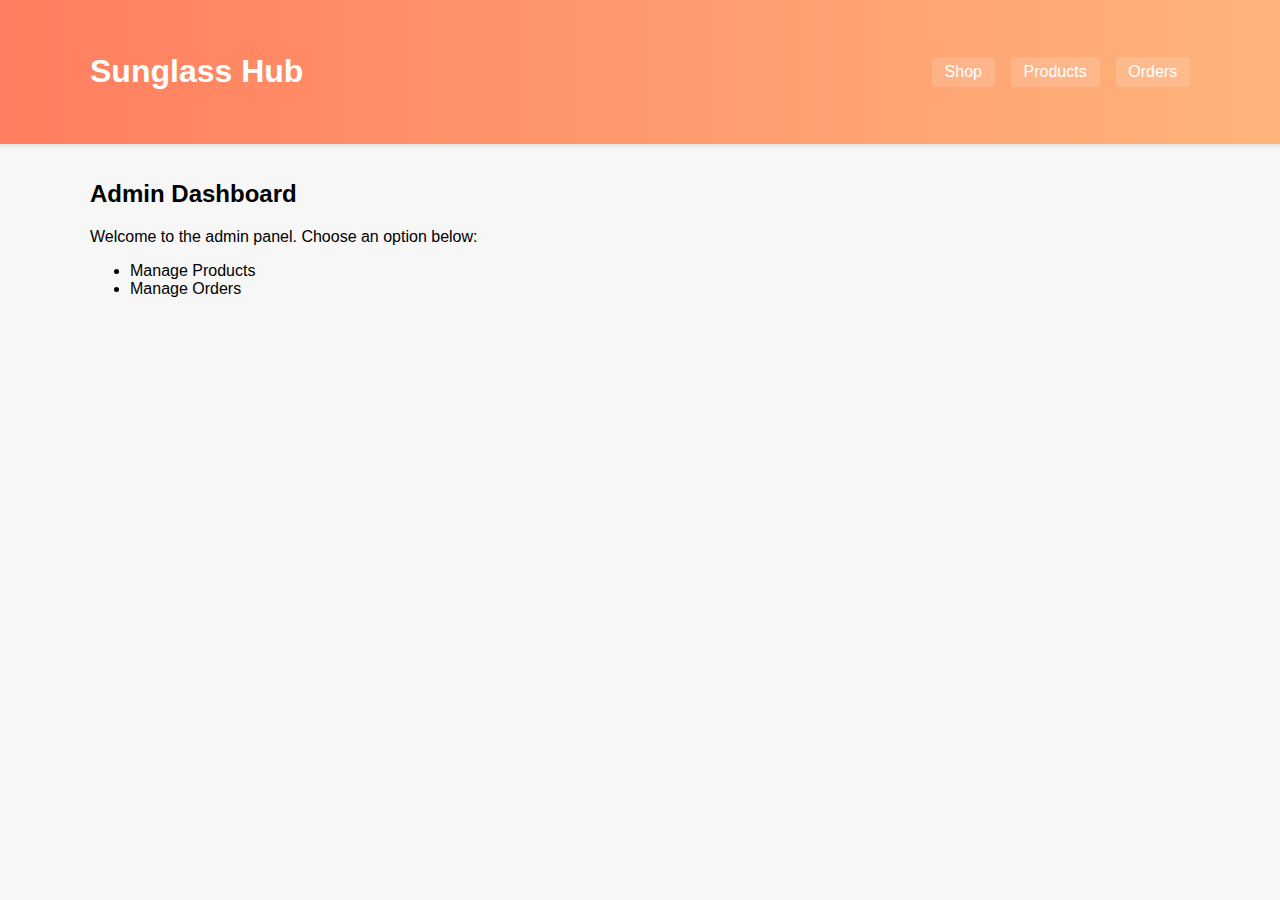
<file: templates/admin_dashboard.html>
<!DOCTYPE html>
<html lang="en">
<head>
  <meta charset="UTF-8">
  <meta name="viewport" content="width=device-width, initial-scale=1.0">
  <title>Admin Dashboard - Sunglass Hub</title>
  <link rel="stylesheet" href="/static/css/styles.css">
</head>
<body>
  <header>
    <div class="container">
      <h1><a href="/">Sunglass Hub</a></h1>
      <nav>
        <a class="nav-link" href="/">Shop</a>
        <a class="nav-link" href="/admin/products">Products</a>
        <a class="nav-link" href="/admin/orders">Orders</a>
      </nav>
    </div>
  </header>
  <div class="container">
    <h2>Admin Dashboard</h2>
    <p>Welcome to the admin panel. Choose an option below:</p>
    <ul>
      <li><a href="/admin/products">Manage Products</a></li>
      <li><a href="/admin/orders">Manage Orders</a></li>
    </ul>
  </div>
</body>
</html>
</file>
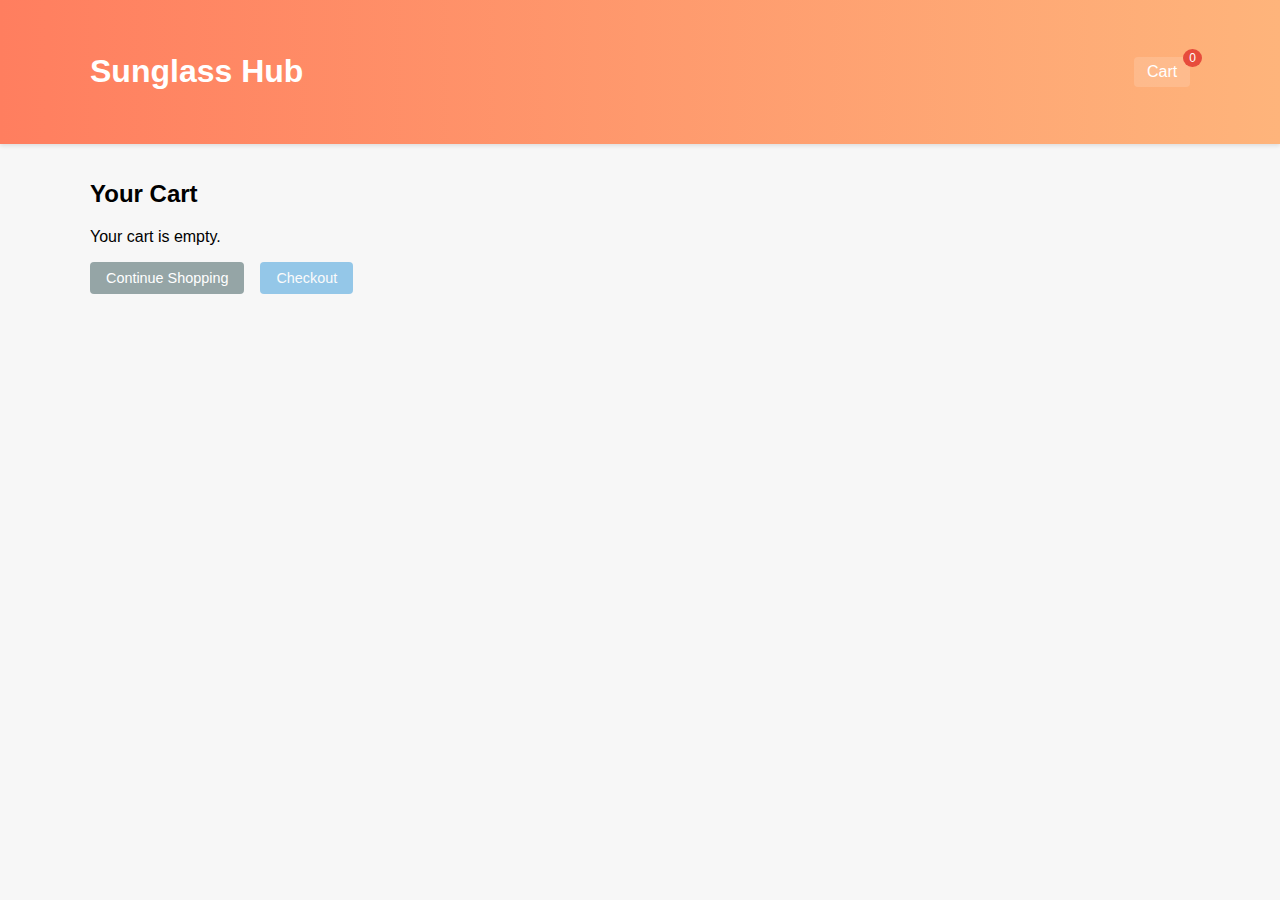
<file: templates/cart.html>
<!DOCTYPE html>
<html lang="en">
<head>
  <meta charset="UTF-8">
  <meta name="viewport" content="width=device-width, initial-scale=1.0">
  <title>Your Cart - Sunglass Hub</title>
  <link rel="stylesheet" href="/static/css/styles.css">
</head>
<body>
  <header>
    <div class="container">
      <h1><a href="/">Sunglass Hub</a></h1>
      <nav>
        <a class="nav-link" href="/cart.html">Cart <span id="cart-count" class="badge">0</span></a>
      </nav>
    </div>
  </header>
  <div class="container">
    <h2>Your Cart</h2>
    <div id="empty-message" style="display:none;">Your cart is empty.</div>
    <table id="cart-table" class="cart-table" style="display:none;">
      <thead>
        <tr>
          <th>Product</th>
          <th>Quantity</th>
          <th>Price</th>
          <th>Subtotal</th>
          <th></th>
        </tr>
      </thead>
      <tbody></tbody>
    </table>
    <div id="cart-total" style="margin-top:1rem;font-weight:bold;"></div>
    <div class="cart-actions" style="margin-top:1rem;display:flex;gap:1rem;">
      <a href="/" class="btn btn-secondary">Continue Shopping</a>
      <a href="/checkout.html" class="btn btn-primary" id="checkout-btn">Checkout</a>
    </div>
  </div>
  <script src="/static/js/cart.js"></script>
</body>
</html>
</file>
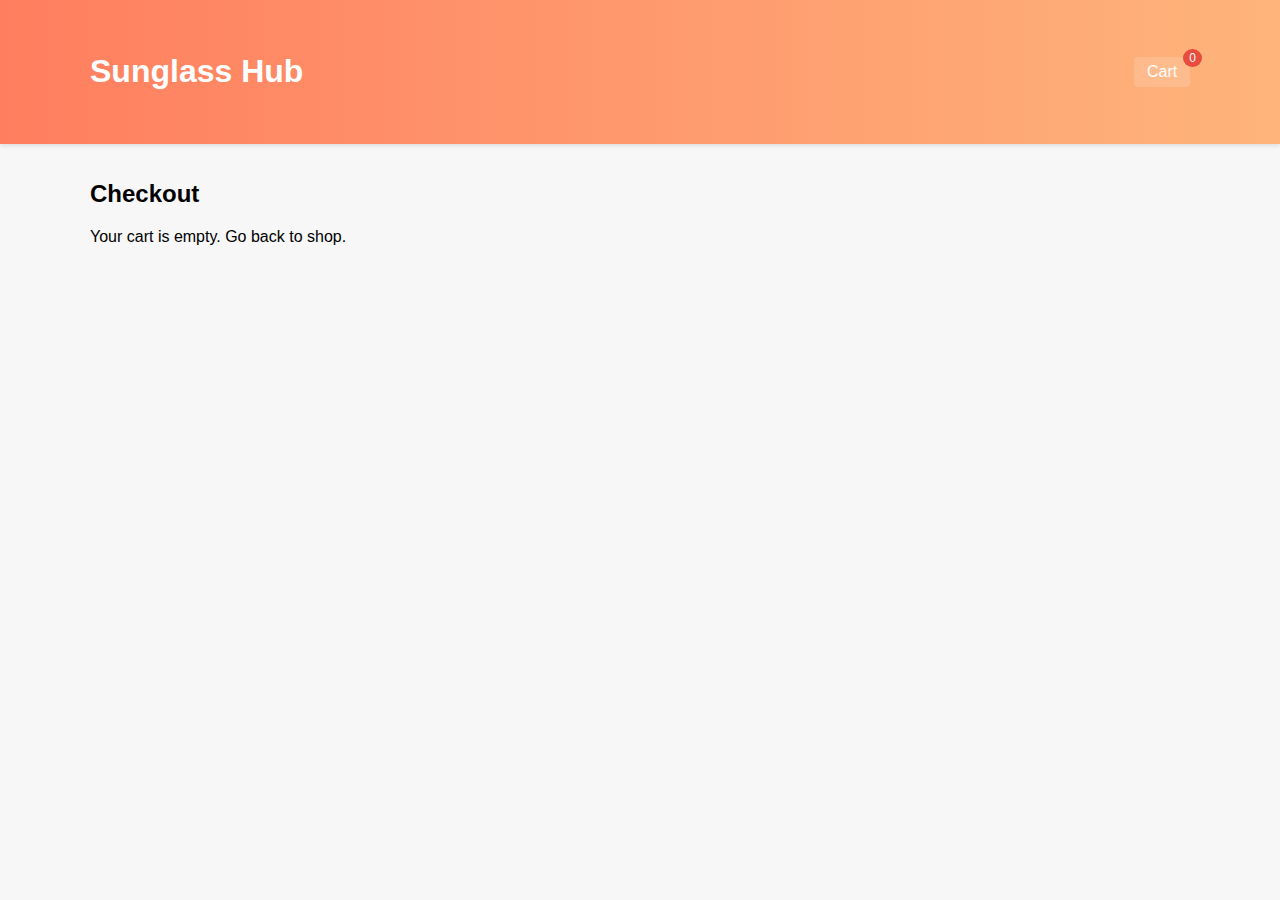
<file: templates/checkout.html>
<!DOCTYPE html>
<html lang="en">
<head>
  <meta charset="UTF-8">
  <meta name="viewport" content="width=device-width, initial-scale=1.0">
  <title>Checkout - Sunglass Hub</title>
  <link rel="stylesheet" href="/static/css/styles.css">
</head>
<body>
  <header>
    <div class="container">
      <h1><a href="/">Sunglass Hub</a></h1>
      <nav>
        <a class="nav-link" href="/cart.html">Cart <span id="cart-count" class="badge">0</span></a>
      </nav>
    </div>
  </header>
  <div class="container">
    <h2>Checkout</h2>
    <div id="summary"></div>
    <form id="checkout-form">
      <div>
        <label for="name">Full Name</label>
        <input type="text" id="name" required>
      </div>
      <div>
        <label for="email">Email</label>
        <input type="email" id="email" required>
      </div>
      <div>
        <label for="phone">Phone</label>
        <input type="tel" id="phone" required>
      </div>
      <div>
        <label for="address">Delivery Address</label>
        <textarea id="address" rows="3" required></textarea>
      </div>
      <button type="submit">Pay with eSewa</button>
    </form>
  </div>
  <script src="/static/js/checkout.js"></script>
</body>
</html>
</file>
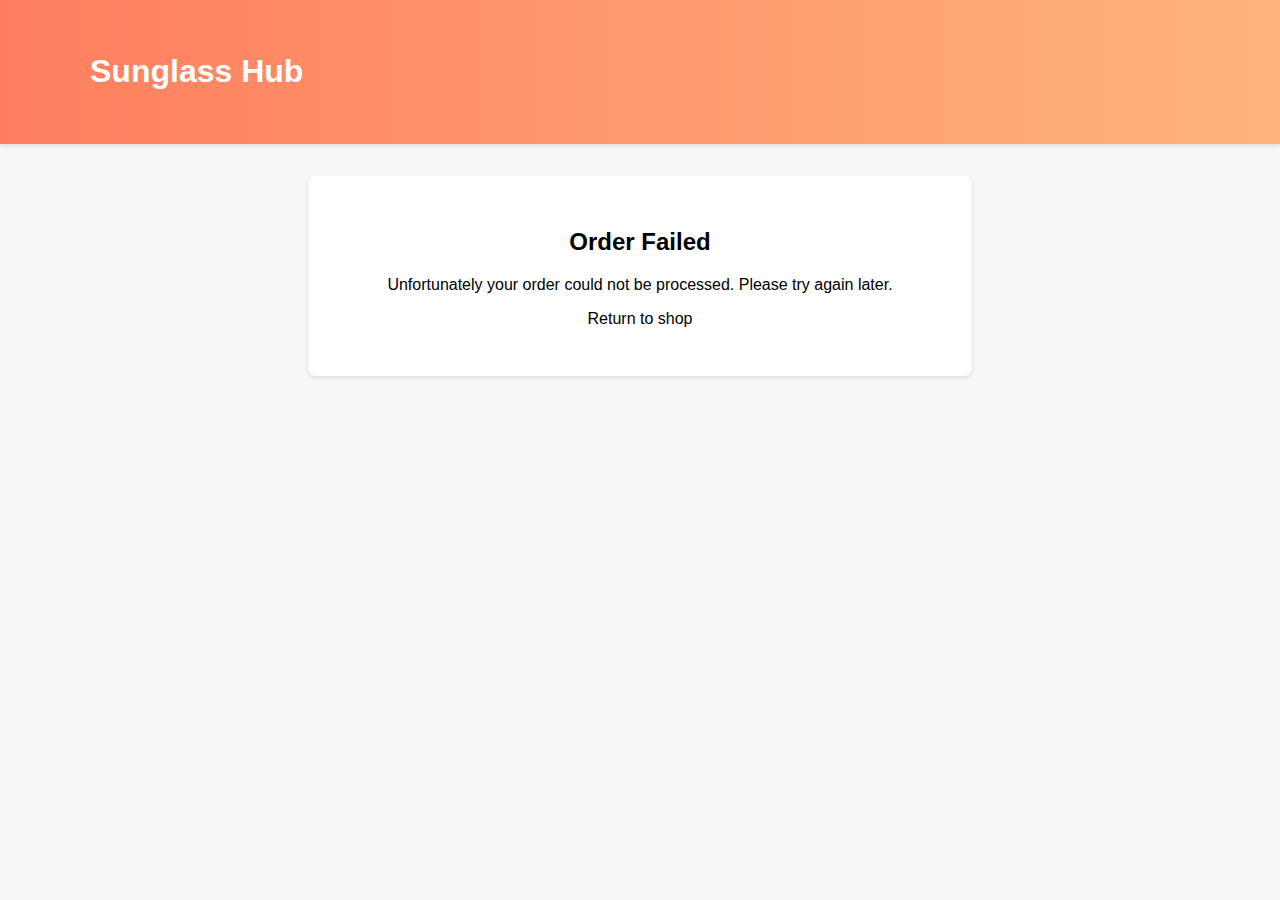
<file: templates/failure.html>
<!DOCTYPE html>
<html lang="en">
<head>
  <meta charset="UTF-8">
  <meta name="viewport" content="width=device-width, initial-scale=1.0">
  <title>Order Failed - Sunglass Hub</title>
  <link rel="stylesheet" href="/static/css/styles.css">
</head>
<body>
  <header>
    <div class="container">
      <h1><a href="/">Sunglass Hub</a></h1>
    </div>
  </header>
  <div class="message">
    <h2>Order Failed</h2>
    <p>Unfortunately your order could not be processed. Please try again later.</p>
    <p><a href="/">Return to shop</a></p>
  </div>
</body>
</html>
</file>
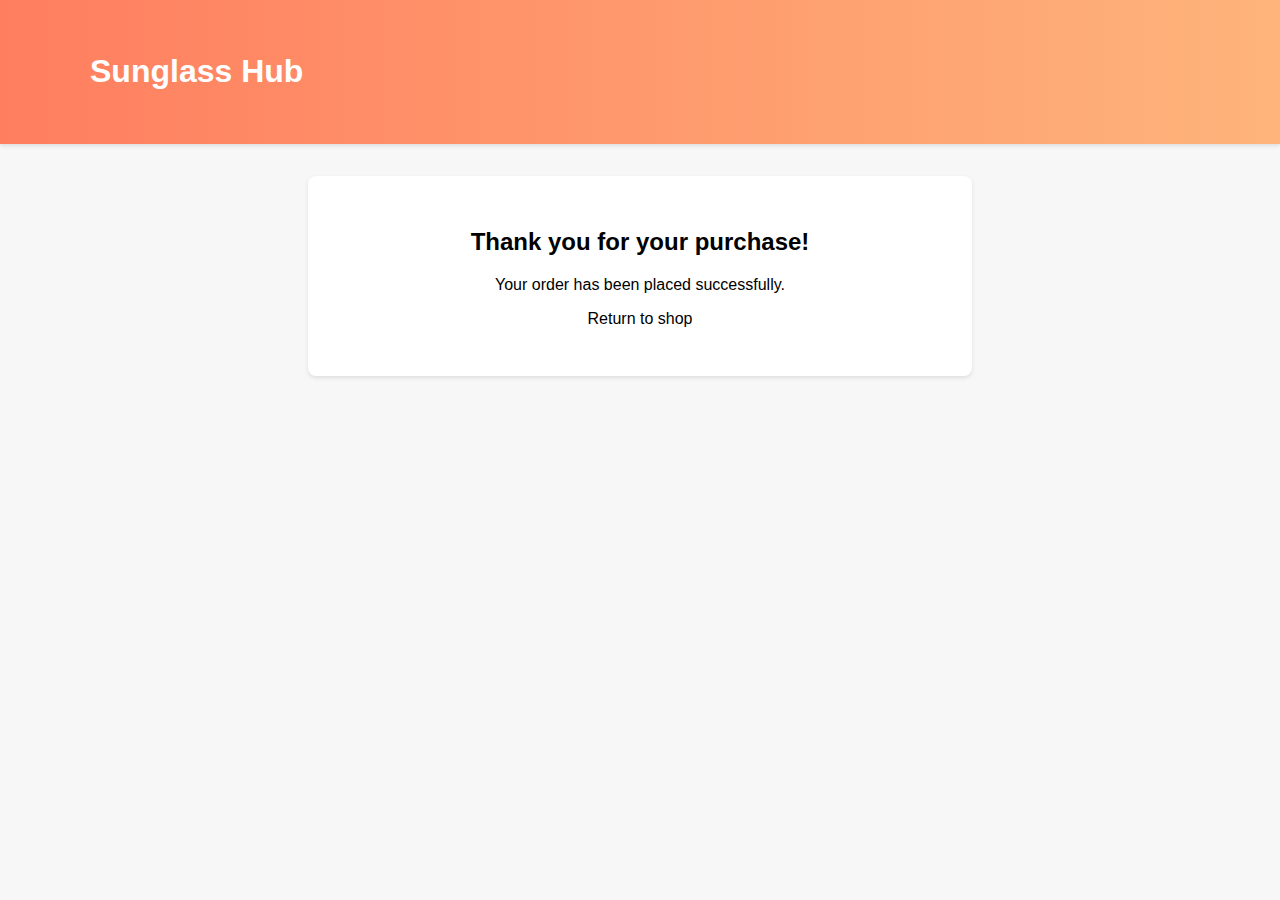
<file: templates/success.html>
<!DOCTYPE html>
<html lang="en">
<head>
  <meta charset="UTF-8">
  <meta name="viewport" content="width=device-width, initial-scale=1.0">
  <title>Success - Sunglass Hub</title>
  <link rel="stylesheet" href="/static/css/styles.css">
</head>
<body>
  <header>
    <div class="container">
      <h1><a href="/">Sunglass Hub</a></h1>
    </div>
  </header>
  <div class="message">
    <h2>Thank you for your purchase!</h2>
    <p>Your order has been placed successfully.</p>
    <p><a href="/">Return to shop</a></p>
  </div>
</body>
</html>
</file>
<file: static/css/styles.css>
/* styles.css
 *
 * Basic styling for the sunglasses e‑commerce site. The design
 * focuses on a clean layout with a simple navigation bar, a
 * responsive product grid, and readable forms for checkout. Feel
 * free to tweak colours or spacing to better suit your taste.
 */

body {
  margin: 0;
  font-family: Arial, Helvetica, sans-serif;
  background-color: #f7f7f7;
}

/*
 * Enhanced navigation bar
 * Use a vibrant gradient and subtle shadow to make the nav bar
 * visually appealing. Increase padding and adjust colours for a
 * premium feel.
 */
header {
  background: linear-gradient(90deg, #ff7e5f 0%, #feb47b 100%);
  color: #ffffff;
  padding: 1rem 1.5rem;
  box-shadow: 0 2px 4px rgba(0, 0, 0, 0.1);
}

header .container {
  display: flex;
  justify-content: space-between;
  align-items: center;
  max-width: 1100px;
  margin: 0 auto;
}

/* anchor defaults remain inherited; no changes here */
a {
  color: inherit;
  text-decoration: none;
}

nav {
  display: flex;
  align-items: center;
  gap: 1rem;
}

.nav-link {
  position: relative;
  font-weight: 500;
  padding: 0.4rem 0.8rem;
  border-radius: 4px;
  transition: background-color 0.3s ease, color 0.3s ease;
  background-color: rgba(255, 255, 255, 0.15);
  color: #ffffff;
}

.nav-link:hover {
  background-color: rgba(255, 255, 255, 0.3);
  color: #ffffff;
}

/* Badge for cart count sits on nav link */
.badge {
  position: absolute;
  top: -8px;
  right: -12px;
  background-color: #e74c3c;
  color: #ffffff;
  padding: 2px 6px;
  border-radius: 50%;
  font-size: 12px;
}

.container {
  max-width: 1100px;
  margin: 0 auto;
  padding: 1rem;
}

/* Product grid */
.products {
  display: grid;
  grid-template-columns: repeat(auto-fill, minmax(250px, 1fr));
  gap: 1rem;
  margin-top: 1rem;
}

.product-card {
  background-color: #fff;
  border-radius: 8px;
  box-shadow: 0 2px 4px rgba(0,0,0,0.1);
  padding: 1rem;
  display: flex;
  flex-direction: column;
  align-items: center;
  transition: transform 0.2s;
}

.product-card:hover {
  transform: translateY(-5px);
}

.product-card img {
  max-width: 100%;
  height: 160px;
  object-fit: cover;
  border-radius: 4px;
  margin-bottom: 0.5rem;
}

.product-card h3 {
  margin: 0.5rem 0;
  font-size: 1.1rem;
  text-align: center;
}

.product-card p {
  font-size: 0.9rem;
  color: #555;
  text-align: center;
}

.product-card .price {
  font-size: 1.2rem;
  font-weight: bold;
  margin: 0.5rem 0;
  color: #333;
}

.btn {
  display: inline-block;
  padding: 0.5rem 1rem;
  border-radius: 4px;
  border: none;
  font-size: 0.9rem;
  cursor: pointer;
  transition: background-color 0.2s;
}

.btn-primary {
  background-color: #3498db;
  color: #fff;
}

.btn-primary:hover {
  background-color: #2980b9;
}

.btn-secondary {
  background-color: #95a5a6;
  color: #fff;
}

.btn-secondary:hover {
  background-color: #7f8c8d;
}

/* Cart table */
.cart-table {
  width: 100%;
  border-collapse: collapse;
  margin-top: 1rem;
}

.cart-table th, .cart-table td {
  padding: 0.75rem;
  border-bottom: 1px solid #ddd;
}

.cart-table th {
  background-color: #f0f0f0;
}

.cart-table input[type="number"] {
  width: 50px;
}

/* Forms */
form {
  max-width: 600px;
  margin: 1rem auto;
  background-color: #fff;
  padding: 1rem;
  border-radius: 8px;
  box-shadow: 0 2px 4px rgba(0,0,0,0.1);
}

form div {
  margin-bottom: 1rem;
}

form label {
  display: block;
  margin-bottom: 0.25rem;
}

form input, form textarea {
  width: 100%;
  padding: 0.5rem;
  border: 1px solid #ccc;
  border-radius: 4px;
}

form button {
  display: block;
  width: 100%;
  padding: 0.75rem;
  border: none;
  border-radius: 4px;
  background-color: #27ae60;
  color: #fff;
  font-size: 1rem;
  cursor: pointer;
  transition: background-color 0.2s;
}

form button:hover {
  background-color: #1e8449;
}

/* Success and failure pages */
.message {
  text-align: center;
  padding: 2rem;
  background-color: #fff;
  max-width: 600px;
  margin: 2rem auto;
  border-radius: 8px;
  box-shadow: 0 2px 4px rgba(0,0,0,0.1);
}
</file>
